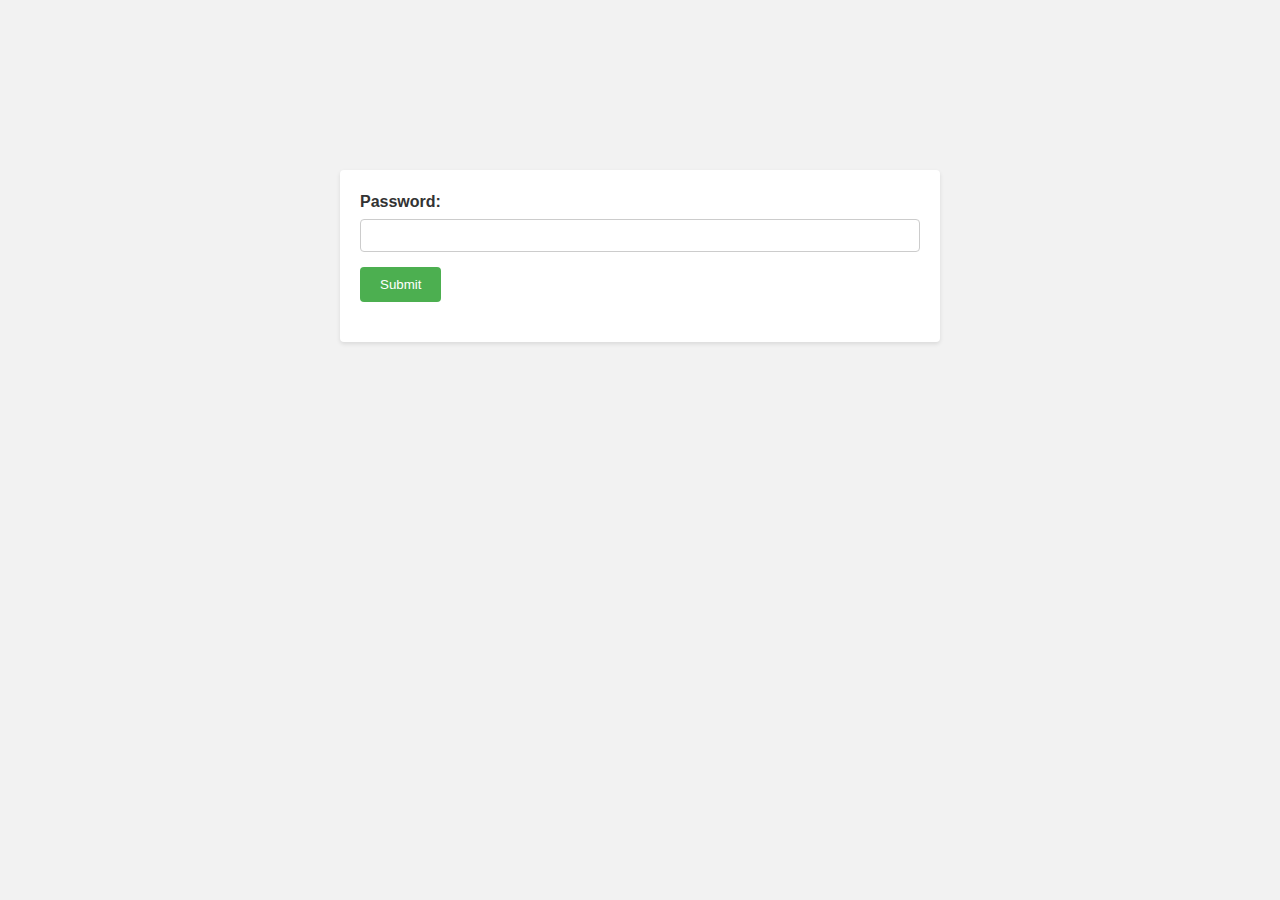
<file: admin.html>
<!DOCTYPE html>
<html>
<head>
  <title>Admin Page</title>
  <link rel="stylesheet" type="text/css" href="admin-style.css">
</head>
<body>
  <div id="passwordId">
    <div class="container">
  <form id="password">
    <div class="form-group">
    <label class="label">Password:</label>
    <input class="input" type="password" id="passwordInput" required>
  </div>
    <button class="button" type="submit">Submit</button>
  </form>
</div>
</div>

   <div class="container none" id="admin-data">
    <h1>Admin Səhifəsi</h1>

    <form id="adminForm">
      <div class="form-group">
        <label class="label" for="nameInput">Ad:</label>
        <input class="input" type="text" id="nameInput" required>
      </div>
    
      <div class="form-group">
        <label class="label" for="surnameInput">Soyad:</label>
        <input class="input" type="text" id="surnameInput" required>
      </div>
    
      <div class="form-group">
        <label class="label" for="codeInput">İş nömrəsi:</label>
        <input class="input" type="text" id="codeInput" required>
      </div>
    
      <div class="form-group">
        <label class="label" for="optionInput">İmtahan:</label>
        <input class="input" type="text" id="optionInput" required>
      </div>

      <div class="form-group">
        <label class="label" for="gradeInput">Sinif:</label>
        <input class="input" type="text" id="gradeInput" required>
      </div>

      <div class="form-group">
        <label class="label" for="scoreInput">Bal:</label>
        <input class="input" type="text" id="scoreInput" required>
      </div>
    
      <hr>
    
      <div class="lesson1">
        <div class="form-group">
          <label class="label" for="lesson-name1">Dərs:</label>
          <input class="input lesson-name" type="text" id="lesson-name1">
        </div>
    
        <div class="form-group">
          <label class="label" for="child-answer1">Şagirdin cavabları:</label>
          <input class="input child-answer" type="text" id="child-answer1">
        </div>
    
        <div class="form-group">
          <label class="label" for="correct-answer1">Doğru cavablar:</label>
          <input class="input correct-answer" type="text" id="correct-answer1">
        </div>
      </div>
    
      <hr>
    
      <div class="lesson2">
        <div class="form-group">
          <label class="label" for="lesson-name2">Dərs:</label>
          <input class="input lesson-name" type="text" id="lesson-name2">
        </div>
    
        <div class="form-group">
          <label class="label" for="child-answer2">Şagirdin cavabları:</label>
          <input class="input child-answer" type="text" id="child-answer2">
        </div>
    
        <div class="form-group">
          <label class="label" for="correct-answer2">Doğru cavablar:</label>
          <input class="input correct-answer" type="text" id="correct-answer2">
        </div>
      </div>
    
      <hr>
    
      <div class="lesson3">
        <div class="form-group">
          <label class="label" for="lesson-name3">Dərs:</label>
          <input class="input lesson-name" type="text" id="lesson-name3">
        </div>
    
        <div class="form-group">
          <label class="label" for="child-answer3">Şagirdin cavabları:</label>
          <input class="input child-answer" type="text" id="child-answer3">
        </div>
    
        <div class="form-group">
          <label class="label" for="correct-answer3">Doğru cavablar:</label>
          <input class="input correct-answer" type="text" id="correct-answer3">
        </div>
      </div>

      <hr>

      <div class="lesson4">
        <div class="form-group">
          <label class="label" for="lesson-name4">Dərs:</label>
          <input class="input lesson-name" type="text" id="lesson-name4">
        </div>
    
        <div class="form-group">
          <label class="label" for="child-answer4">Şagirdin cavabları:</label>
          <input class="input child-answer" type="text" id="child-answer4">
        </div>
    
        <div class="form-group">
          <label class="label" for="correct-answer4">Doğru cavablar:</label>
          <input class="input correct-answer" type="text" id="correct-answer4">
        </div>
      </div>

      <hr>

      <div class="lesson5">
        <div class="form-group">
          <label class="label" for="lesson-name5">Dərs:</label>
          <input class="input lesson-name" type="text" id="lesson-name5">
        </div>
    
        <div class="form-group">
          <label class="label" for="child-answer5">Şagirdin cavabları:</label>
          <input class="input child-answer" type="text" id="child-answer5">
        </div>
    
        <div class="form-group">
          <label class="label" for="correct-answer5">Doğru cavablar:</label>
          <input class="input correct-answer" type="text" id="correct-answer5">
        </div>
      </div>

    
      <button class="button" type="submit">Əlavə et</button>
    </form>
    
    <div id="alertContainer"></div>

    <hr>

    <div class="exam">
    <form id="examForm">
      <div class="form-group">
      <label class="label" for="examDate">Exam Date:</label>
      <input class="input" type="date" id="examDate" name="examDate" required>
      </div>
      <div class="form-group">
      <label class="label" for="examName">Exam Name:</label>
      <input class="input" type="text" id="examName" name="examName" required>
      </div>
      <button class="button" type="submit">Add Exam</button>
    </form>
  </div>

    <hr>
  
    <div class="deleteExamForm">
    <form id="deleteExamForm">
      <div class="form-group">
        <label class="label" for="examNameToDelete">Delete Exam:</label>
        <input class="input" type="text" id="examNameToDelete" required>
      </div>
      <button class="button" type="submit">Delete Exam</button>
    </form>
  </div>
  </div>

  <script src="admin-script.js"></script>
</body>
</html>
</file>
<file: admin-style.css>
/* Reset default styles */
* {
    box-sizing: border-box;
    margin: 0;
    padding: 0;
  }
  
  /* Body styles */
  body {
    font-family: Arial, sans-serif;
    background-color: #f2f2f2;
    color: #333;
    line-height: 1.5;
    padding: 20px;
  }
  
  .container {
    max-width: 600px;
    margin: 0 auto;
    padding: 20px;
    background-color: #fff;
    border-radius: 4px;
    box-shadow: 0 2px 4px rgba(0, 0, 0, 0.1);
  }
  
  h1 {
    font-size: 24px;
    margin-bottom: 20px;
    text-align: center;
  }
  
  form {
    margin-bottom: 20px;
  }
  
  .form-group {
    margin-bottom: 15px;
  }
  
  .label {
    font-weight: bold;
    display: block;
    margin-bottom: 5px;
  }
  
  .input {
    padding: 8px;
    width: 100%;
    border: 1px solid #ccc;
    border-radius: 4px;
    transition: border-color 0.3s ease-in-out;
  }
  
  .input:focus {
    outline: none;
    border-color: #5a9fd4;
  }
  
  .button {
    padding: 10px 20px;
    background-color: #4caf50;
    color: #fff;
    border: none;
    border-radius: 4px;
    cursor: pointer;
    transition: background-color 0.3s ease-in-out;
  }
  
  .button:hover {
    background-color: #45a049;
  }
  
  #alertContainer {
    margin-top: 20px;
  }
  
  /* Additional Styles */
  .lesson {
    border: 1px solid #ccc;
    padding: 15px;
    border-radius: 4px;
    margin-bottom: 15px;
    background-color: #f9f9f9;
  }
  
  .lesson-name,
  .child-answer,
  .correct-answer {
    width: 100%;
    padding: 8px;
    border: 1px solid #ccc;
    border-radius: 4px;
    margin-bottom: 10px;
    transition: border-color 0.3s ease-in-out;
  }
  
  .lesson-name:focus,
  .child-answer:focus,
  .correct-answer:focus {
    outline: none;
    border-color: #5a9fd4;
  }
  
  
  
  .alert {
    padding: 10px;
    margin-bottom: 10px;
    border-radius: 4px;
    font-size: 14px;
  }
  
  .alert-success {
    background-color: #c3e6cb;
    color: #155724;
    border: 1px solid #b1dfbb;
  }
  
  .alert-error {
    background-color: #f8d7da;
    color: #721c24;
    border: 1px solid #f5c6cb;
  }
  
  .alert-close {
    float: right;
    margin-left: 10px;
    cursor: pointer;
  }
  
  .alert-close:hover {
    color: #721c24;
  }
  
  
  .exam{
    padding-top: 30px;
    padding-bottom: 30px;
  }
  
  .deleteExamForm{
    padding-top: 30px;
    padding-bottom: 30px;
  }
  
  .none{
    display: none;
  }
  
  #passwordId{
    margin-top: 150px;
  }
</file>
